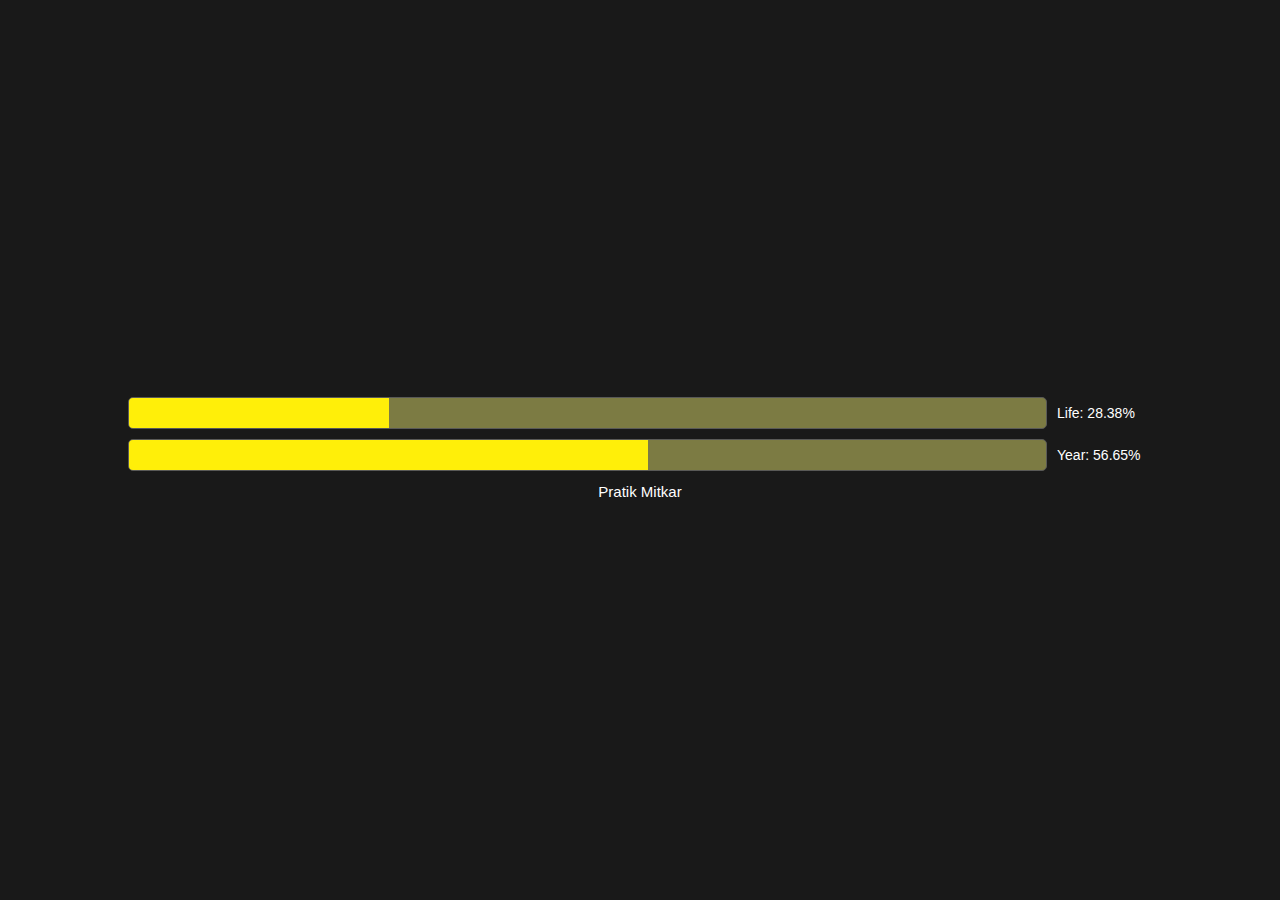
<file: index.html>
<!DOCTYPE html>
<html lang="en">
  <head>
    <meta charset="UTF-8" />
    <meta name="viewport" content="width=device-width, initial-scale=1.0" />
    <title>Progress Bar</title>
    <style>
      :root {
        --widget-background: #191919;
        --progress-bar-height: 30px;
        --progress-bar-border-radius: 5px;
        --progress-bar-border-color: #595957;
        --progress-bar-border-size: 1px;
        --progress-bar-background: #7c7b43;
        --progress-bar-color: #ffef09;
        --progress-bar-text-color: #ffffff;
      }
      body {
        background-color: var(--widget-background);
        font-family: -apple-system, BlinkMacSystemFont, "Segoe UI", Helvetica,
          "Apple Color Emoji", Arial, sans-serif, "Segoe UI Emoji",
          "Segoe UI Symbol";
        margin: 0;
        width: 100vw;
        height: 100vh;
        display: flex;
        align-items: center;
        justify-content: center;
        letter-spacing: normal;
      }
      .container {
        min-width: 80%;
      }
      .progress-container {
        display: flex;
        justify-content: space-between;
        align-items: center;
        gap: 10px;
        margin-bottom: 10px;
      }
      .progress-bar {
        background-color: var(--progress-bar-background);
        border-width: var(--progress-bar-border-size);
        border-style: solid;
        border-color: var(--progress-bar-border-color);
        border-radius: var(--progress-bar-border-radius);
        height: var(--progress-bar-height);
        margin: 0 auto;
        flex-grow: 1;
        position: relative;
        overflow-x: hidden;
      }
      .progress-bar-fill {
        background-color: var(--progress-bar-color);
        height: 100%;
        position: absolute;
      }
      .progress-bar-text {
        flex-shrink: 0;
        color: var(--progress-bar-text-color);
        font-size: 14px;
        min-width: 95px;
      }

      .nw-poweredby{
        color: var(--progress-bar-text-color);
        letter-spacing:normal;
        z-index: 8; 
        align-self: center; 
        min-width: 90px; 
        order: 2; 
        min-height: 18px; 
        height: max-content; 
        flex-grow: 0; 
        flex-shrink: 0; 
        width: calc(100% - 20px); 
        margin: 10px 10px 0px; 
        white-space: pre-wrap; 
        overflow: visible; 
        word-break: break-word; 
        line-height: 1.5; 
        border-radius: 0px; 
        opacity: 1; 
        font-family: Helvetica; 
        font-size: 9px; 
        font-weight: 400; 
        text-align: center;
        cursor:pointer;
      }
    </style>
  </head>

  <body class="dark">
    <div class="container">
      <div class="year">
          <div class="progress-container" id="life-bar">
            <div class="progress-bar">
              <div class="progress-bar-fill" style="width: %"></div>
            </div>
            <div class="progress-bar-text">
              Life: %
            </div>
          </div>
          <div class="progress-container" id="year-bar">
            <div class="progress-bar">
              <div class="progress-bar-fill" style="width: %"></div>
            </div>
            <div class="progress-bar-text">
              Year: %
            </div>
          </div>
      </div>
      <h1 id="nw-ad"  style="font-size: 15px;" class="nw-poweredby">Pratik Mitkar</h1>
    </div>
  </body>
  <script>
    function getDay(date) {
      const startOfDay = new Date(
        date.getFullYear(),
        date.getMonth(),
        date.getDate()
      );
      const elapsedTime = date - startOfDay;
      const totalTime = 24 * 60 * 60 * 1000;
      const progress = (elapsedTime / totalTime) * 100;
      return progress;
    }
    function getWeek(date) {
      const startOfWeek = new Date(
        date.getFullYear(),
        date.getMonth(),
        date.getDate() - date.getDay() + (date.getDay() === 0 ? -6 : 1)
      );
      const elapsedTime = date - startOfWeek;
      const totalTime = 7 * 24 * 60 * 60 * 1000;
      const progress = (elapsedTime / totalTime) * 100;
      return progress;
    }

    function getMonth(date) {
      const startOfMonth = new Date(date.getFullYear(), date.getMonth(), 1);
      const elapsedTime = date - startOfMonth;
      const totalTime =
        new Date(date.getFullYear(), date.getMonth() + 1, 0).getDate() *
        24 *
        60 *
        60 *
        1000;
      const progress = (elapsedTime / totalTime) * 100;
      return progress;
    }

    function getYear(date) {
      const startOfYear = new Date(date.getFullYear(), 0, 1);
      const elapsedTime = date - startOfYear;
      const totalTime = 365 * 24 * 60 * 60 * 1000;
      const progress = (elapsedTime / totalTime) * 100;
      return progress;
    }

    function getLifeProgress() {
      const dob = "2003-11-18";
      let lifeExpectancy = "80";
      if(!dob || !lifeExpectancy) return 0;
      lifeExpectancy = parseInt(lifeExpectancy);
      const date = new Date();
      const elapsedTime = date - new Date(dob);
      const totalTime = lifeExpectancy * 365 * 24 * 60 * 60 * 1000;
      const progress = (elapsedTime / totalTime) * 100;
      return progress && !isNaN(progress) ? progress : 0;
    }

    function getProgress() {
      const date = new Date();
      const year = getYear(date);
      const month = getMonth(date);
      const week = getWeek(date);
      const day = getDay(date);
      const decimals = "2";
      const life = getLifeProgress()

      if(document.querySelector('#life-bar')) {
        document.querySelector('#life-bar .progress-bar-fill').style.width = life.toFixed(decimals) + '%';
        document.querySelector('#life-bar .progress-bar-text').innerText = 'Life: ' + life.toFixed(decimals) + '%';
      }

      if(document.querySelector('#year-bar')) {
        document.querySelector('#year-bar .progress-bar-fill').style.width = year.toFixed(decimals) + '%';
        document.querySelector('#year-bar .progress-bar-text').innerText = 'Year: ' + year.toFixed(decimals) + '%';
      }

      if(document.querySelector('#month-bar')) {
        document.querySelector('#month-bar .progress-bar-fill').style.width = month.toFixed(decimals) + '%';
        document.querySelector('#month-bar .progress-bar-text').innerText = 'Month: ' + month.toFixed(decimals) + '%';
      }

      if(document.querySelector('#week-bar')) {
        document.querySelector('#week-bar .progress-bar-fill').style.width = week.toFixed(decimals) + '%';
        document.querySelector('#week-bar .progress-bar-text').innerText = 'Week: ' + week.toFixed(decimals) + '%';
      }

      if(document.querySelector('#day-bar')) {
        document.querySelector('#day-bar .progress-bar-fill').style.width = day.toFixed(decimals) + '%';
        document.querySelector('#day-bar .progress-bar-text').innerText = 'Day: ' + day.toFixed(decimals) + '%';
      }
    }
    getProgress();
    const intervalId = setInterval(getProgress, 5 * 60 * 1000);
    // clear interval on page unload
    window.addEventListener('beforeunload', () => {
      clearInterval(intervalId);
    });
  </script>
</html>
</file>
